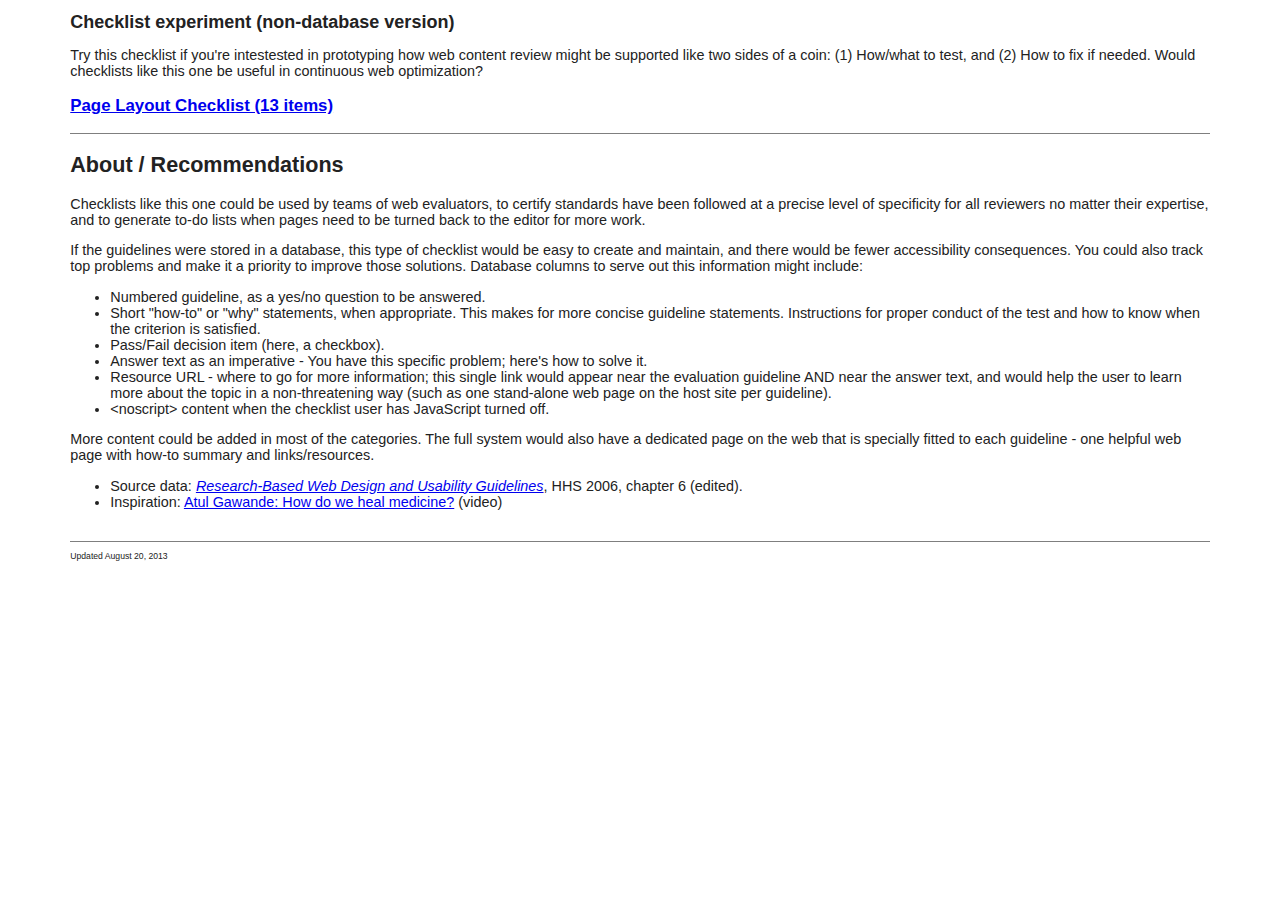
<file: index.html>
<!doctype html>
<!--[if lt IE 7]> <html class="ie6 oldie"> <![endif]-->
<!--[if IE 7]>    <html class="ie7 oldie"> <![endif]-->
<!--[if IE 8]>    <html class="ie8 oldie"> <![endif]-->
<!--[if gt IE 8]><!-->
<html class="">
<!--<![endif]-->
<head>
<meta charset="utf-8">
<meta name="viewport" content="width=device-width, initial-scale=1">
<title>Checklist EXPERIMENT</title>
<link href="_styles/boilerplate.css" rel="stylesheet" type="text/css">
<link href="_styles/fluidGrid.css" rel="stylesheet" type="text/css">
<link href="_styles/checklistMain.css" rel="stylesheet" type="text/css">

<!--[if lt IE 9]>
<script src="//html5shiv.googlecode.com/svn/trunk/html5.js"></script>
<![endif]-->
<script src="_scripts/respond.min.js"></script>
</head>


<body>

<div class="gridContainer clearfix">
  <div id="header">
    <h1>Checklist experiment (non-database version)</h1>

    <noscript>These pages require JavaScript, which is available in all of our approved browsers.</noscript>
    
    <p>Try this checklist if you're intestested in prototyping how web content review might be supported like two sides of a coin: (1) How/what to test, and (2) How to fix if needed. Would checklists like this one be useful in continuous web optimization?</p>
    
    <h3><a href="pageLayoutChecklist.html">Page Layout Checklist (13 items)</a>  </h3>
  </div>


  <div id="resources">

<h2>About / Recommendations</h2>

    <p>Checklists like this one could be used by teams of web evaluators, to certify standards have been followed at a precise level of specificity for all reviewers no matter their expertise, and to generate to-do lists when pages need to be turned back to the editor for more work.</p>

<p>If the guidelines were stored in a database, this type of checklist would be easy to create and maintain, and there would be fewer accessibility consequences. You could also track top problems and make it a priority to improve those solutions. Database columns to serve out this information might include:</p>

    <ul>
        <li>Numbered guideline, as a yes/no question to be answered.</li>
        <li>Short &quot;how-to&quot; or &quot;why&quot; statements, when appropriate. This makes for more concise guideline statements. Instructions for proper conduct of the test and  how to know when the criterion is satisfied.</li>
        <li>Pass/Fail decision item (here, a checkbox).</li>
        <li>Answer text as an imperative - You have this specific problem; here's how to solve it.</li>
        <li>Resource URL - where to go for more information; this single link would appear near the evaluation guideline AND near the answer text, and would help the user to learn more about the topic in a non-threatening way (such as one stand-alone web page on the host site per guideline).</li>
        <li>&lt;noscript&gt;  content when the checklist user has JavaScript turned off.</li>
    </ul>

    <p>More content could be added in most of the categories. The full system would also have a dedicated page on the web that is specially fitted to each guideline - one helpful web page with how-to summary and links/resources.</p>
   
    <ul>
      <li>Source data: <em><a href="http://guidelines.usability.gov/">Research-Based Web Design and Usability Guidelines</a></em>, HHS 2006, chapter 6 (edited).</li>
      <li>Inspiration: <a href="http://www.ted.com/talks/atul_gawande_how_do_we_heal_medicine.html">Atul Gawande: How do we heal medicine?</a> (video)</li>
    </ul>
  </div>


  <div id="footer">
    <p>Updated August 20, 2013</p>
  </div>
</div>
</body>
</html>
</file>
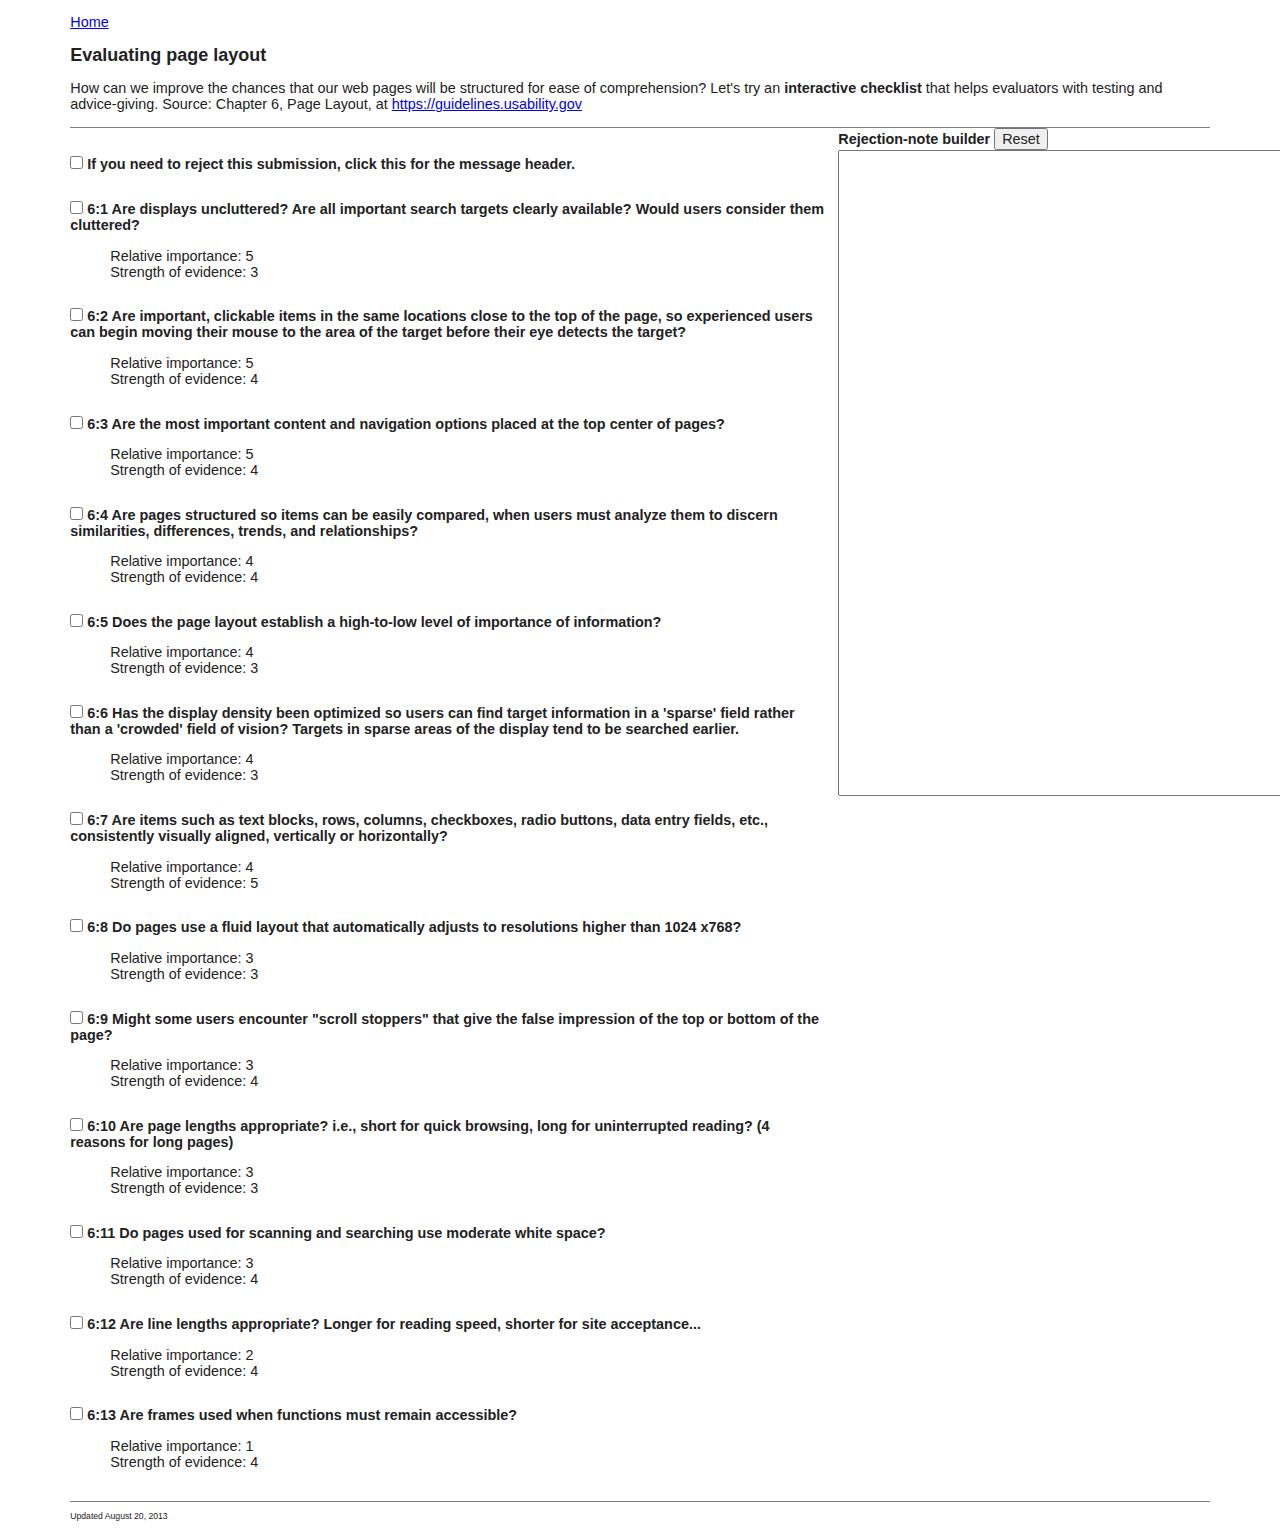
<file: pageLayoutChecklist.html>
<!doctype html>
<!--[if lt IE 7]> <html class="ie6 oldie"> <![endif]-->
<!--[if IE 7]>    <html class="ie7 oldie"> <![endif]-->
<!--[if IE 8]>    <html class="ie8 oldie"> <![endif]-->
<!--[if gt IE 8]><!-->
<html class="">
<!--<![endif]-->
<head>
<meta charset="utf-8">
<meta name="viewport" content="width=device-width, initial-scale=1">
<title>Page layout checklist EXPERIMENT</title>
<link href="_styles/boilerplate.css" rel="stylesheet" type="text/css">
<link href="_styles/fluidGrid.css" rel="stylesheet" type="text/css">
<link href="_styles/checklistMain.css" rel="stylesheet" type="text/css">

<!--[if lt IE 9]>
<script src="//html5shiv.googlecode.com/svn/trunk/html5.js"></script>
<![endif]-->
<script src="_scripts/respond.min.js"></script>
<script language=javascript type=text/javascript>
<!-- 
displayText = ""
textMagic = new Array
textMagicFlag = new Array
textMagic[1] = "We're rejecting this job because it did not pass the checklist at (url). Please correct all items before resubmitting; contact us by email if you would like assistance."
textMagic[2] = "6.1 Create pages that are not considered cluttered by users. More info: (url)."
textMagic[3] = "6.2 Put important, clickable items in the same locations, and closer to the top of the page, where their location can be better estimated. More info: (url)."
textMagic[4] = "6.3 Put the most important items at the top Page Layout center of the Web page to facilitate users' finding the information. More info: (url)."
textMagic[5] = "6.4 Structure pages so that items can be easily compared when users must analyze those items to discern similarities, differences, trends, and relationships. More info: (url)."
textMagic[6] = "6.5 Establish a high-to-low level of importance for information and infuse this approach throughout each page on the Web site. More info: (url)."
textMagic[7] = "6.6 To facilitate finding target information on a page, create pages that are not too crowded with items of information. More info: (url)."
textMagic[8] = "6.7 Visually align page elements, either vertically or horizontally. More info: (url)."
textMagic[9] = "6.8 Use a fluid layout that automatically adjusts the page size to monitor resolution settings that are 1024x768 pixels or higher. More info: (url)."
textMagic[10] = "6.9 Ensure that the location of headings and other page elements does not create the illusion that users have reached the top or bottom of a page when they have not. More info: (url)."
textMagic[11] = "6.10 Make page-length decisions that support the primary use of the Web page. More info: (url)."
textMagic[12] = "6.11 Limit the amount of white space (areas Page Layout without text, graphics, etc.) on pages that are used for scanning and searching. More info: (url)."
textMagic[13] = "6.12 If reading speed is most important, use longer line lengths (75-100 characters per line). If acceptance of the Web site is most important, use shorter line lengths (fifty characters per line). More info: (url)."
textMagic[14] = "6.13 Use frames when certain functions must remain visible on the screen as the user accesses other information on the site. More info: (url)."
textMagicFlag[1] = 0
textMagicFlag[2] = 0
textMagicFlag[3] = 0
textMagicFlag[4] = 0
textMagicFlag[5] = 0
textMagicFlag[6] = 0
textMagicFlag[7] = 0
textMagicFlag[8] = 0
textMagicFlag[9] = 0
textMagicFlag[10] = 0
textMagicFlag[11] = 0
textMagicFlag[12] = 0
textMagicFlag[13] = 0
textMagicFlag[14] = 0
function showInfo(thisResponse)
{
if (textMagicFlag[thisResponse] == 0)
{
displayText = displayText + textMagic[thisResponse] + "\n\n"
document.rbg06.adviceText.value = displayText
textMagicFlag[thisResponse] = 1
}
else
{
tempText = new Array
tempText = displayText.split("\n")
displayText = ""
for(i=0; i < tempText.length; i++)
{
if ((tempText[i] != textMagic[thisResponse]) && (tempText[i] > " "))
{
displayText = displayText + tempText[i] + "\n"
}
}
document.rbg06.adviceText.value = displayText
textMagicFlag[thisResponse] = 0
}
}
//-->
</script>

</head>


<body>

<div class="gridContainer clearfix">
  <div id="header">
    <p><a href="index.html">Home</a></p>
    <h1>Evaluating page layout</h1>
    
    <p>How can we improve the chances that our web pages will be structured for ease of comprehension? Let's try an <strong>interactive checklist</strong> that helps evaluators with testing and advice-giving. Source: Chapter 6, Page Layout, at <a href="https://guidelines.usability.gov">https://guidelines.usability.gov</a></p>
    
    <noscript>This form requires JavaScript, which is available in all of our approved browsers.</noscript>
    
  </div>
  
  <form name="rbg06">
    <div id="punchList">
      <p class="checkbox">
        <input id="msgStarter" onclick="showInfo('1')" type="checkbox" name="msgStarter">
        <label for="msgStarter">If you need to reject this submission, click this for the message header.</label>
      </p>
      <p class="checkbox">
        <input id="6_1" onclick="showInfo('2')" type="checkbox" name="6_1">
        <label for="6_1">6:1 Are displays uncluttered? Are all important search targets clearly available? Would users consider them cluttered?</label>
      </p>
      <noscript>On fail: </noscript>
      
      <ul class="rating">
        <li>Relative importance: 5</li>
        <li>Strength of evidence: 3</li>
      </ul>


      <p class="checkbox">
        <input id="6_2" onclick="showInfo('3')" type="checkbox" name="6_2">
        <label for="6_2">6:2 Are important, clickable items in the same locations close to the top of the page, so experienced users can begin moving their mouse to the area of the target before their eye detects the target?</label>
      </p>

      <noscript>On fail: 6.2 Put important, clickable items in the same locations, and closer to the top of the page, where their location can be better estimated.</noscript>
      
      <ul class="rating">
        <li>Relative importance: 5</li>
        <li>Strength of evidence: 4</li>
      </ul>


      <p class="checkbox">
        <input id="6_3" onclick="showInfo('4')" type="checkbox" name="6_3">
        <label for="6_3">6:3 Are the most important content and navigation options placed at the top center of pages?</label>
      </p>

      <noscript>On fail: 6.3 Put the most important items at the top Page Layout center of the Web page to facilitate users' finding the information.</noscript>
      
      <ul class="rating">
        <li>Relative importance: 5</li>
        <li>Strength of evidence: 4</li>
      </ul>


      <p class="checkbox">
        <input id="6_4" onclick="showInfo('5')" type="checkbox" name="6_4">
        <label for="6_4">6:4 Are pages structured so items can be easily compared, when users must analyze them to discern similarities, differences, trends, and relationships?</label>
      </p>

      <noscript>On fail: 6.4 Structure pages so that items can be easily compared when users must analyze those items to discern similarities, differences, trends, and relationships.</noscript>
      
      <ul class="rating">
        <li>Relative importance: 4</li>
        <li>Strength of evidence: 4</li>
      </ul>


      <p class="checkbox">
        <input id="6_5" onclick="showInfo('6')" type="checkbox" name="6_5">
        <label for="6_5">6:5 Does the page layout establish a high-to-low level of importance of information?</label>
      </p>

      <noscript>On fail: 6.5 Establish a high-to-low level of importance for information and infuse this approach throughout each page on the Web site.</noscript>
      
      <ul class="rating">
        <li>Relative importance: 4</li>
        <li>Strength of evidence: 3</li>
      </ul>


      <p class="checkbox">
        <input id="6_6" onclick="showInfo('7')" type="checkbox" name="6_6">
        <label for="6_6">6:6 Has the display density been optimized so users can find target information in a 'sparse' field rather than a 'crowded' field of vision? Targets in sparse areas of the display tend to be searched earlier.</label>
      </p>

      <noscript>On fail: 6.6 To facilitate finding target information on a page, create pages that are not too crowded with items of information.</noscript>
      
      <ul class="rating">
        <li>Relative importance: 4</li>
        <li>Strength of evidence: 3</li>
      </ul>


      <p class="checkbox">
        <input id="6_7" onclick="showInfo('8')" type="checkbox" name="6_7">
        <label for="6_7">6:7 Are items such as text blocks, rows, columns, checkboxes, radio buttons, data entry fields, etc., consistently visually aligned, vertically or horizontally?</label>
      </p>

      <noscript>On fail: 6.7 Visually align page elements, either vertically or horizontally.</noscript>
      
      <ul class="rating">
        <li>Relative importance: 4</li>
        <li>Strength of evidence: 5</li>
      </ul>


      <p class="checkbox">
        <input id="6_8" onclick="showInfo('9')" type="checkbox" name="6_8">
        <label for="6_8">6:8 Do pages use a fluid layout that automatically adjusts to resolutions higher than 1024 x768?</label>
      </p>

      <noscript>On fail: 6.8 Use a fluid layout that automatically adjusts the page size to monitor resolution settings that are 1024x768 pixels or higher.</noscript>
      
      <ul class="rating">
        <li>Relative importance: 3</li>
        <li>Strength of evidence: 3</li>
      </ul>


      <p class="checkbox">
        <input id="6_9" onclick="showInfo('10')" type="checkbox" name="6_9">
        <label for="6_9">6:9 Might some users encounter "scroll stoppers" that give the false impression of the top or bottom of the page?</label>
      </p>

      <noscript>On fail: 6.9 Ensure that the location of headings and other page elements does not create the illusion that users have reached the top or bottom of a page when they have not.</noscript>
      
      <ul class="rating">
        <li>Relative importance: 3</li>
        <li>Strength of evidence: 4</li>
      </ul>


      <p class="checkbox">
        <input id="6_10" onclick="showInfo('11')" type="checkbox" name="6_10">
        <label for="6_10">6:10 Are page lengths appropriate? i.e., short for quick browsing, long for uninterrupted reading? (4 reasons for long pages)</label>
      </p>

      <noscript>On fail: 6.10 Make page-length decisions that support the primary use of the Web page.</noscript>
      
      <ul class="rating">
        <li>Relative importance: 3</li>
        <li>Strength of evidence: 3</li>
      </ul>


      <p class="checkbox">
        <input id="6_11" onclick="showInfo('12')" type="checkbox" name="6_11">
        <label for="6_11">6:11 Do pages used for scanning and searching use moderate white space?</label>
      </p>

      <noscript>On fail: 6.11 Limit the amount of white space (areas Page Layout without text, graphics, etc.) on pages that are used for scanning and searching.</noscript>
      
      <ul class="rating">
        <li>Relative importance: 3</li>
        <li>Strength of evidence: 4</li>
      </ul>


      <p class="checkbox">
        <input id="6_12" onclick="showInfo('13')" type="checkbox" name="6_12">
        <label for="6_12">6:12 Are line lengths appropriate? Longer for reading speed, shorter for site acceptance...</label>
      </p>

      <noscript>On fail: 6.12 If reading speed is most important, use longer line lengths (75-100 characters per line). If acceptance of the Web site is most important, use shorter line lengths (fifty characters per line).</noscript>
      
      <ul class="rating">
        <li>Relative importance: 2</li>
        <li>Strength of evidence: 4</li>
      </ul>


      <p class="checkbox">
        <input id="6_13" onclick="showInfo('14')" type="checkbox" name="6_13">
        <label for="6_13">6:13 Are frames used when functions must remain accessible?</label>
      </p>

      <noscript>On fail: 6.13 Use frames when certain functions must remain visible on the screen as the user accesses other information on the site.</noscript>
      
      <ul class="rating">
        <li>Relative importance: 1</li>
        <li>Strength of evidence: 4</li>
      </ul>

      </div>


    <div id="resultBox">
      <label for="adviceText">Rejection-note builder</label>
      <input name="Reset" type="reset" value="Reset" /><br>
      <textarea id="adviceText" rows="40" cols="55" readOnly name="adviceText"></textarea>
    </div>
  </form>


<!--  <div id="resources">
		links...    
  </div>
-->

  <div id="footer">
    <p>Updated August 20, 2013</p>
  </div>
</div>
</body>
</html>
</file>
<file: _styles/boilerplate.css>
@charset "utf-8";
/*
/* 
 * HTML5 ✰ Boilerplate
 *
 * What follows is the result of much research on cross-browser styling. 
 * Credit left inline and big thanks to Nicolas Gallagher, Jonathan Neal,
 * Kroc Camen, and the H5BP dev community and team.
 *
 * Detailed information about this CSS: h5bp.com/css
 * 
 * Dreamweaver modifications:
 * 1. Commented out selection highlight
 * 2. Removed media queries section (we add our own in a separate file)
 *
 * ==|== normalize ==========================================================
 */


/* =============================================================================
   HTML5 display definitions
   ========================================================================== */

article, aside, details, figcaption, figure, footer, header, hgroup, nav, section { display: block; }
audio, canvas, video { display: inline-block; *display: inline; *zoom: 1; }
audio:not([controls]) { display: none; }
[hidden] { display: none; }

/* =============================================================================
   Base
   ========================================================================== */

/*
 * 1. Correct text resizing oddly in IE6/7 when body font-size is set using em units
 * 2. Force vertical scrollbar in non-IE
 * 3. Prevent iOS text size adjust on device orientation change, without disabling user zoom: h5bp.com/g
 */

html { font-size: 100%; overflow-y: scroll; -webkit-text-size-adjust: 100%; -ms-text-size-adjust: 100%; }

body { margin: 0; font-size: 13px; line-height: 1.231; }

body, button, input, select, textarea { font-family: sans-serif; color: #222; }

/* 
 * Remove text-shadow in selection highlight: h5bp.com/i
 * These selection declarations have to be separate
 * Also: hot pink! (or customize the background color to match your design)
 */

/* Dreamweaver: uncomment these if you do want to customize the selection highlight
 *::-moz-selection { background: #fe57a1; color: #fff; text-shadow: none; }
 *::selection { background: #fe57a1; color: #fff; text-shadow: none; }
 */

/* =============================================================================
   Links
   ========================================================================== */

a { color: #00e; }
a:visited { color: #551a8b; }
a:hover { color: #06e; }
a:focus { outline: thin dotted; }

/* Improve readability when focused and hovered in all browsers: h5bp.com/h */
a:hover, a:active { outline: 0; }


/* =============================================================================
   Typography
   ========================================================================== */

abbr[title] { border-bottom: 1px dotted; }

b, strong { font-weight: bold; }

blockquote { margin: 1em 40px; }

dfn { font-style: italic; }

hr { display: block; height: 1px; border: 0; border-top: 1px solid #ccc; margin: 1em 0; padding: 0; }

ins { background: #ff9; color: #000; text-decoration: none; }

mark { background: #ff0; color: #000; font-style: italic; font-weight: bold; }

/* Redeclare monospace font family: h5bp.com/j */
pre, code, kbd, samp { font-family: monospace, monospace; _font-family: 'courier new', monospace; font-size: 1em; }

/* Improve readability of pre-formatted text in all browsers */
pre { white-space: pre; white-space: pre-wrap; word-wrap: break-word; }

q { quotes: none; }
q:before, q:after { content: ""; content: none; }

small { font-size: 85%; }

/* Position subscript and superscript content without affecting line-height: h5bp.com/k */
sub, sup { font-size: 75%; line-height: 0; position: relative; vertical-align: baseline; }
sup { top: -0.5em; }
sub { bottom: -0.25em; }


/* =============================================================================
   Lists
   ========================================================================== */

ul, ol { margin: 1em 0; padding: 0 0 0 40px; }
dd { margin: 0 0 0 40px; }
nav ul, nav ol { list-style: none; list-style-image: none; margin: 0; padding: 0; }


/* =============================================================================
   Embedded content
   ========================================================================== */

/*
 * 1. Improve image quality when scaled in IE7: h5bp.com/d
 * 2. Remove the gap between images and borders on image containers: h5bp.com/e 
 */

img { border: 0; -ms-interpolation-mode: bicubic; vertical-align: middle; }

/*
 * Correct overflow not hidden in IE9 
 */

svg:not(:root) { overflow: hidden; }


/* =============================================================================
   Figures
   ========================================================================== */

figure { margin: 0; }


/* =============================================================================
   Forms
   ========================================================================== */

form { margin: 0; }
fieldset { border: 0; margin: 0; padding: 0; }

/* Indicate that 'label' will shift focus to the associated form element */
label { cursor: pointer; }

/* 
 * 1. Correct color not inheriting in IE6/7/8/9 
 * 2. Correct alignment displayed oddly in IE6/7 
 */

legend { border: 0; *margin-left: -7px; padding: 0; }

/*
 * 1. Correct font-size not inheriting in all browsers
 * 2. Remove margins in FF3/4 S5 Chrome
 * 3. Define consistent vertical alignment display in all browsers
 */

button, input, select, textarea { font-size: 100%; margin: 0; vertical-align: baseline; *vertical-align: middle; }

/*
 * 1. Define line-height as normal to match FF3/4 (set using !important in the UA stylesheet)
 * 2. Correct inner spacing displayed oddly in IE6/7
 */

button, input { line-height: normal; *overflow: visible; }

/*
 * Reintroduce inner spacing in 'table' to avoid overlap and whitespace issues in IE6/7
 */

table button, table input { *overflow: auto; }

/*
 * 1. Display hand cursor for clickable form elements
 * 2. Allow styling of clickable form elements in iOS
 */

button, input[type="button"], input[type="reset"], input[type="submit"] { cursor: pointer; -webkit-appearance: button; }

/*
 * Consistent box sizing and appearance
 */

input[type="checkbox"], input[type="radio"] { box-sizing: border-box; }
input[type="search"] { -webkit-appearance: textfield; -moz-box-sizing: content-box; -webkit-box-sizing: content-box; box-sizing: content-box; }
input[type="search"]::-webkit-search-decoration { -webkit-appearance: none; }

/* 
 * Remove inner padding and border in FF3/4: h5bp.com/l 
 */

button::-moz-focus-inner, input::-moz-focus-inner { border: 0; padding: 0; }

/* 
 * 1. Remove default vertical scrollbar in IE6/7/8/9 
 * 2. Allow only vertical resizing
 */

textarea { overflow: auto; vertical-align: top; resize: vertical; }

/* Colors for form validity */
input:valid, textarea:valid {  }
input:invalid, textarea:invalid { background-color: #f0dddd; }


/* =============================================================================
   Tables
   ========================================================================== */

table { border-collapse: collapse; border-spacing: 0; }
td { vertical-align: top; }


/* ==|== primary styles =====================================================
   Author: 
   ========================================================================== */
















/* ==|== non-semantic helper classes ========================================
   Please define your styles before this section.
   ========================================================================== */

/* For image replacement */
.ir { display: block; border: 0; text-indent: -999em; overflow: hidden; background-color: transparent; background-repeat: no-repeat; text-align: left; direction: ltr; }
.ir br { display: none; }

/* Hide from both screenreaders and browsers: h5bp.com/u */
.hidden { display: none !important; visibility: hidden; }

/* Hide only visually, but have it available for screenreaders: h5bp.com/v */
.visuallyhidden { border: 0; clip: rect(0 0 0 0); height: 1px; margin: -1px; overflow: hidden; padding: 0; position: absolute; width: 1px; }

/* Extends the .visuallyhidden class to allow the element to be focusable when navigated to via the keyboard: h5bp.com/p */
.visuallyhidden.focusable:active, .visuallyhidden.focusable:focus { clip: auto; height: auto; margin: 0; overflow: visible; position: static; width: auto; }

/* Hide visually and from screenreaders, but maintain layout */
.invisible { visibility: hidden; }

/* Contain floats: h5bp.com/q */ 
.clearfix:before, .clearfix:after { content: ""; display: table; }
.clearfix:after { clear: both; }
.clearfix { zoom: 1; }


/* ==|== print styles =======================================================
   Print styles.
   Inlined to avoid required HTTP connection: h5bp.com/r
   ========================================================================== */
 
 @media print {
  * { background: transparent !important; color: black !important; text-shadow: none !important; filter:none !important; -ms-filter: none !important; } /* Black prints faster: h5bp.com/s */
  a, a:visited { text-decoration: underline; }
  a[href]:after { content: " (" attr(href) ")"; }
  abbr[title]:after { content: " (" attr(title) ")"; }
  .ir a:after, a[href^="javascript:"]:after, a[href^="#"]:after { content: ""; }  /* Don't show links for images, or javascript/internal links */
  pre, blockquote { border: 1px solid #999; page-break-inside: avoid; }
  thead { display: table-header-group; } /* h5bp.com/t */
  tr, img { page-break-inside: avoid; }
  img { max-width: 100% !important; }
  @page { margin: 0.5cm; }
  p, h2, h3 { orphans: 3; widows: 3; }
  h2, h3 { page-break-after: avoid; }
}
</file>
<file: _styles/fluidGrid.css>
@charset "utf-8";
/* Simple fluid media
   Note: Fluid media requires that you remove the media's height and width attributes from the HTML
   http://www.alistapart.com/articles/fluid-images/ 
*/
img, object, embed, video {
	max-width: 100%;
}
/* IE 6 does not support max-width so default to width 100% */
.ie6 img {
	width:100%;
}

/*
	Dreamweaver Fluid Grid Properties
	----------------------------------
	dw-num-cols-mobile:		5;
	dw-num-cols-tablet:		8;
	dw-num-cols-desktop:	12;
	dw-gutter-percentage:	15;
	
	Inspiration from "Responsive Web Design" by Ethan Marcotte 
	http://www.alistapart.com/articles/responsive-web-design
	
	and Golden Grid System by Joni Korpi
	http://goldengridsystem.com/
*/

/* Mobile Layout: 480px and below. */

.gridContainer {
	margin-left: auto;
	margin-right: auto;
	width: 88.626%;
	padding-left: 1.1869%;
	padding-right: 1.1869%;
}
#LayoutDiv1 {
	clear: both;
	float: left;
	margin-left: 0;
	width: 100%;
	display: block;
}
#header {
	clear: both;
	float: left;
	margin-left: 0;
	width: 100%;
	display: block;
}
#punchList {
	clear: both;
	float: left;
	margin-left: 0;
	width: 100%;
	display: block;
}
#resultBox {
	clear: both;
	float: left;
	margin-left: 0;
	width: 100%;
	display: block;
}
#resources {
	clear: both;
	float: left;
	margin-left: 0;
	width: 100%;
	display: block;
}
#footer {
	clear: both;
	float: left;
	margin-left: 0;
	width: 100%;
	display: block;
}


.checkbox {
	margin-top:.5em;	
}


/* Tablet Layout: 481px to 768px. Inherits styles from: Mobile Layout. */

@media only screen and (min-width: 481px) {
.gridContainer {
	width: 91.4836%;
	padding-left: 0.7581%;
	padding-right: 0.7581%;
}
#LayoutDiv1 {
	clear: both;
	float: left;
	margin-left: 0;
	width: 100%;
	display: block;
}
#header {
	clear: both;
	float: left;
	margin-left: 0;
	width: 100%;
	display: block;
}
#punchList {
	clear: both;
	float: left;
	margin-left: 0;
	width: 74.5856%;
	display: block;
}
#resultBox {
	clear: none;
	float: left;
	margin-left: 1.6574%;
	width: 23.7569%;
	display: block;
}
#resources {
	clear: both;
	float: left;
	margin-left: 0;
	width: 100%;
	display: block;
}
#footer {
	clear: both;
	float: left;
	margin-left: 0;
	width: 100%;
	display: block;
}


.checkbox {
	margin-top:.5em;	
}
}

/* Desktop Layout: 769px to a max of 1232px.  Inherits styles from: Mobile Layout and Tablet Layout. */

@media only screen and (min-width: 769px) {
.gridContainer {
	width: 89.0217%;
	max-width: 1232px;
	padding-left: 0.4891%;
	padding-right: 0.4891%;
	margin: auto;
}
#LayoutDiv1 {
	clear: both;
	float: left;
	margin-left: 0;
	width: 100%;
	display: block;
}
#header {
	clear: both;
	float: left;
	margin-left: 0;
	width: 100%;
	display: block;
}
#punchList {
	clear: both;
	float: left;
	margin-left: 0;
	width: 66.3003%;
	display: block;
}
#resultBox {
	clear: none;
	float: left;
	margin-left: 1.0989%;
	width: 32.6007%;
	display: block;
}
#resources {
	clear: both;
	float: left;
	margin-left: 0;
	width: 100%;
	display: block;
}
#footer {
	clear: both;
	float: left;
	margin-left: 0;
	width: 100%;
	display: block;
}


.checkbox {
	margin-top:2em;	
}
}
</file>
<file: _styles/checklistMain.css>
@charset "utf-8";

/* ------------- preliminaries --------------- */

body {
	font: .9em Verdana, Arial, Helvetica, sans-serif;
}



/* ------------- primary positioning blocks --------------- */

#header {
	border-bottom: 1px solid #7f7f7f;
	background-color: #fff;
/*	background-image: url(../_images/logo.png);*/
	background-repeat: no-repeat;
	background-position: 0px 0px;
}

#header aside {
	position: absolute;
	right:6px;
	top:6px;
	/*font-size:70%;*/
	width: 28em;
	text-align: right;
	margin: 2px 0 6px 0;
	padding: 0;
}

#header aside h2 {
	position: absolute;
	left: -2000em;
}
#header #hgroup {
	margin-left: 8em;	
}

#header #hgroup h2 {
	position: absolute;
	left: -2000em;
}

#siteNav h2, #siteNav #menuToggle {
	display: none;
}

#siteNav ul {
	list-style: none outside none;
	line-height: 1.5;
	text-decoration: none;
}

#siteNav a {
	text-decoration: none;
}


#footer {
	margin-top:2em;
	border-top: 1px solid #7f7f7f;
}




/* ------------- presentation styles --------------- */

a#skip-navigation, a#skip-navigation:hover, a#skip-navigation:visited {
	position: absolute;
	left: -2000em;
}

/*header*/

#header #skipLinks {
	position: absolute;
	right: 25em;
	font-size: 80%;
	top: 2px;
}
#header #skipLinks ul {
	margin: 0px;
	padding: 0px;
}
#header #skipLinks li {
	display: inline;
	margin: 0px;
	padding-left: .5em;
}
#header #skipLinks a {
	color: #E8EDFF;
}

#header h1 {
	font-size: 1.25em;
	/*left: -2000em;*/
}

#header h1 span {
	position: absolute;
	left: -2000em;
}


/*nav styles*/
#siteNav {
	width: 100%;
}
#siteNav li {
	float: left;
}
#siteNav a, #siteNav h3 {
	display: block;
	color: rgb(76, 67, 65);
	border: none;
}
#siteNav a:hover {
	color: rgb(123, 121, 143);
	text-decoration:underline;
}

#siteNav a.current {
	color: rgb(123, 121, 143);
	cursor: default;
	text-decoration:none;
}

label {
	font-weight: bold;
}

.rating ul {
	margin-top:0;
	margin-bottom:4px;
	padding-top:0;
}

.rating li {
	list-style: none outside none;
}



/*mainContent*/

#mainContent table th td {
/*	font-size:.9em;*/
	text-align: left;
	border: thin solid #999;
	padding: 4px;
	word-wrap: break-word;
	max-width:450px;
	vertical-align: top;
}

#mainContent li {
	margin-left: 1em;
}



/*footer*/

#footer {
	font-size:.6em;
}
</file>
